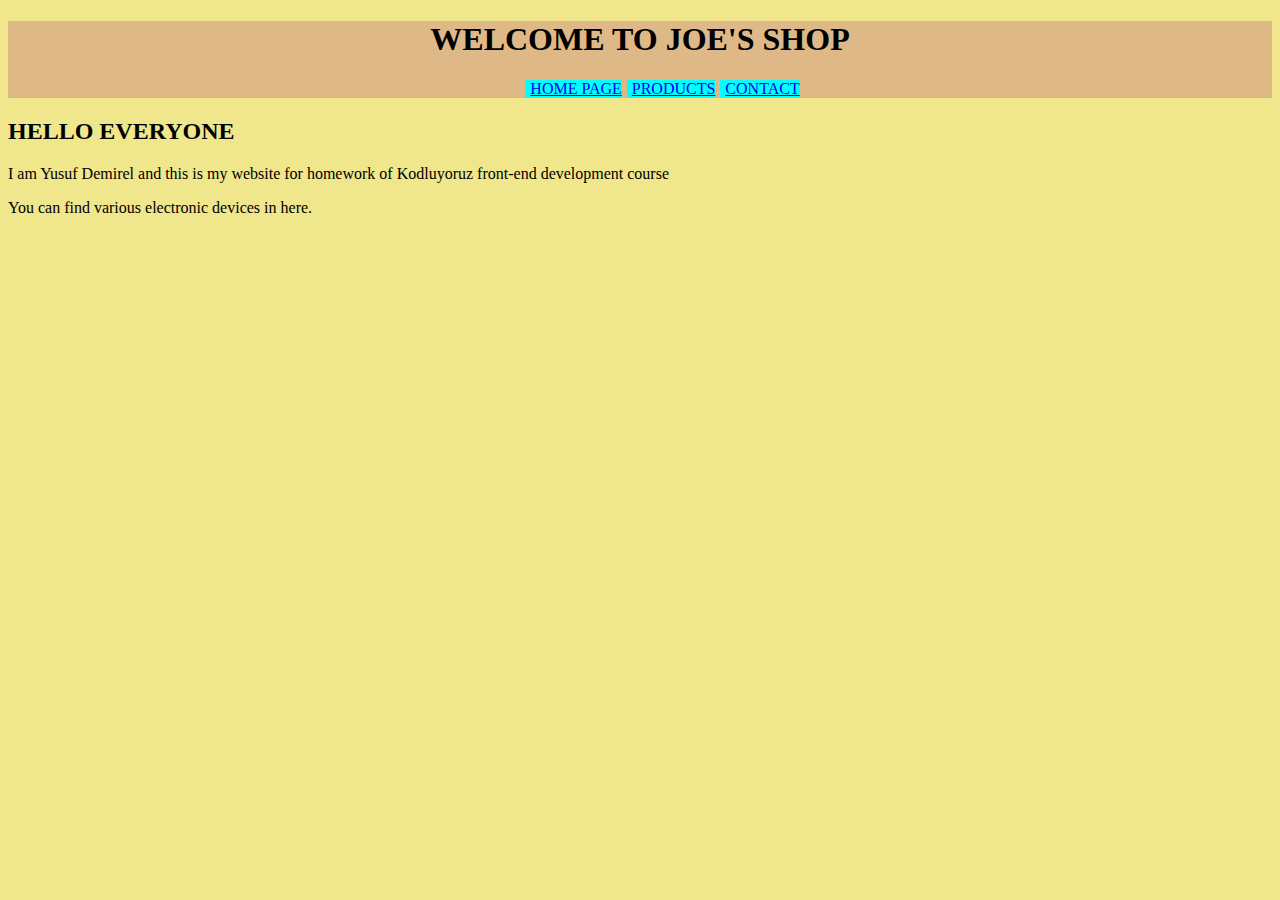
<file: index.html>
<!DOCTYPE html>
<html lang="en">
<head>
    <meta charset="UTF-8">
    <meta http-equiv="X-UA-Compatible" content="IE=edge">
    <meta name="viewport" content="width=device-width, initial-scale=1.0">
    <title>JOE'S SHOP</title>
    <link rel="stylesheet" href="style.css">
</head>
<body style="background-color: khaki;">
    <header>
        <h1 style="text-align: center;">WELCOME TO JOE'S SHOP</h1>
        <nav>
            <ul class="navul">
                <a href="index.html" target="_self">
                    <li class="navli">HOME PAGE</li>
                </a>
                <a href="products.html" target="_self">
                    <li class="navli">PRODUCTS</li>
                </a>
                <a href="contact.html" target="_self">
                    <li class="navli">CONTACT</li>
                </a>
            </ul>
        </nav>
    </header>

    <section>
        <article >
            <h2>HELLO EVERYONE</h2>
            <p>I am Yusuf Demirel and this is my website for homework of Kodluyoruz front-end development course</p>
            <p>You can find various electronic devices in here.</p>
        </article>
    </section>
    
</body>
</html>
</file>
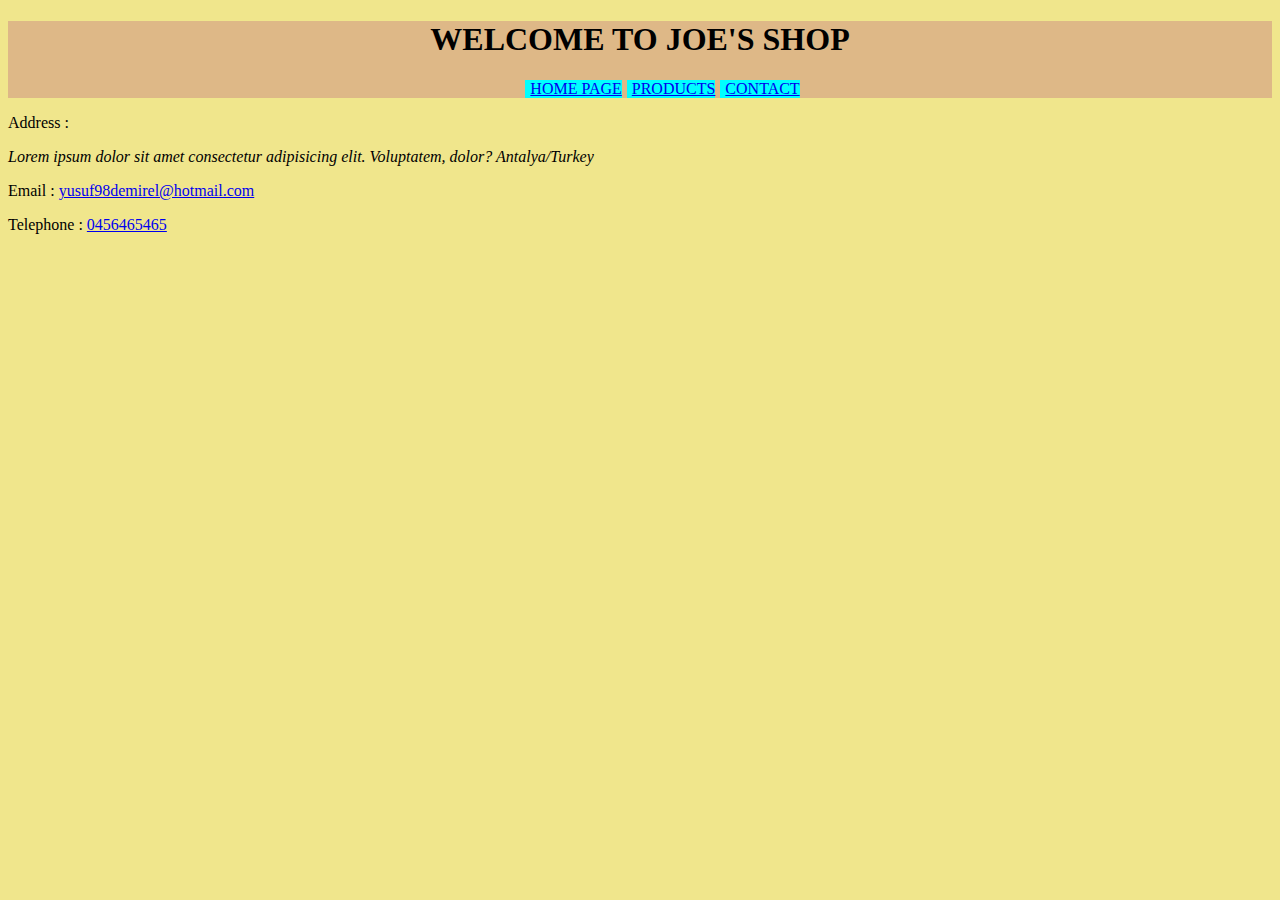
<file: contact.html>
<!DOCTYPE html>
<html lang="en">
<head>
    <meta charset="UTF-8">
    <meta http-equiv="X-UA-Compatible" content="IE=edge">
    <meta name="viewport" content="width=device-width, initial-scale=1.0">
    <title>JOE'S SHOP</title>
    <link rel="stylesheet" href="style.css">
</head>
<body style="background-color: khaki;">
    <header>
        <h1 style="text-align: center;">WELCOME TO JOE'S SHOP</h1>
        <nav>
            <ul class="navul">
                <a href="index.html" target="_self">
                    <li class="navli">HOME PAGE</li>
                </a>
                <a href="products.html" target="_self">
                    <li class="navli">PRODUCTS</li>
                </a>
                <a href="contact.html" target="_self">
                    <li class="navli">CONTACT</li>
                </a>
            </ul>
        </nav>
    </header>

    <section>
        <article>
            <p>Address :</p>
            <address>Lorem ipsum dolor sit amet consectetur adipisicing elit. Voluptatem, dolor? Antalya/Turkey
            </address>
            <p>Email : <a href="mailto:yusuf98demirel@hotmail.com">yusuf98demirel@hotmail.com</a></p>
            <p>Telephone : <a href="tel:0456465465">0456465465</a></p>
        </article>
    </section>
    
</body>
</html>
</file>
<file: style.css>
.navli{
    list-style-type : none;
    margin-left: 5px;
    padding-left: 5px;
    background-color: aqua;    
}
.navul{
    align-items: center;
    justify-content: center;
    display: flex;
}

header{
    background-color: burlywood;
}
</file>
